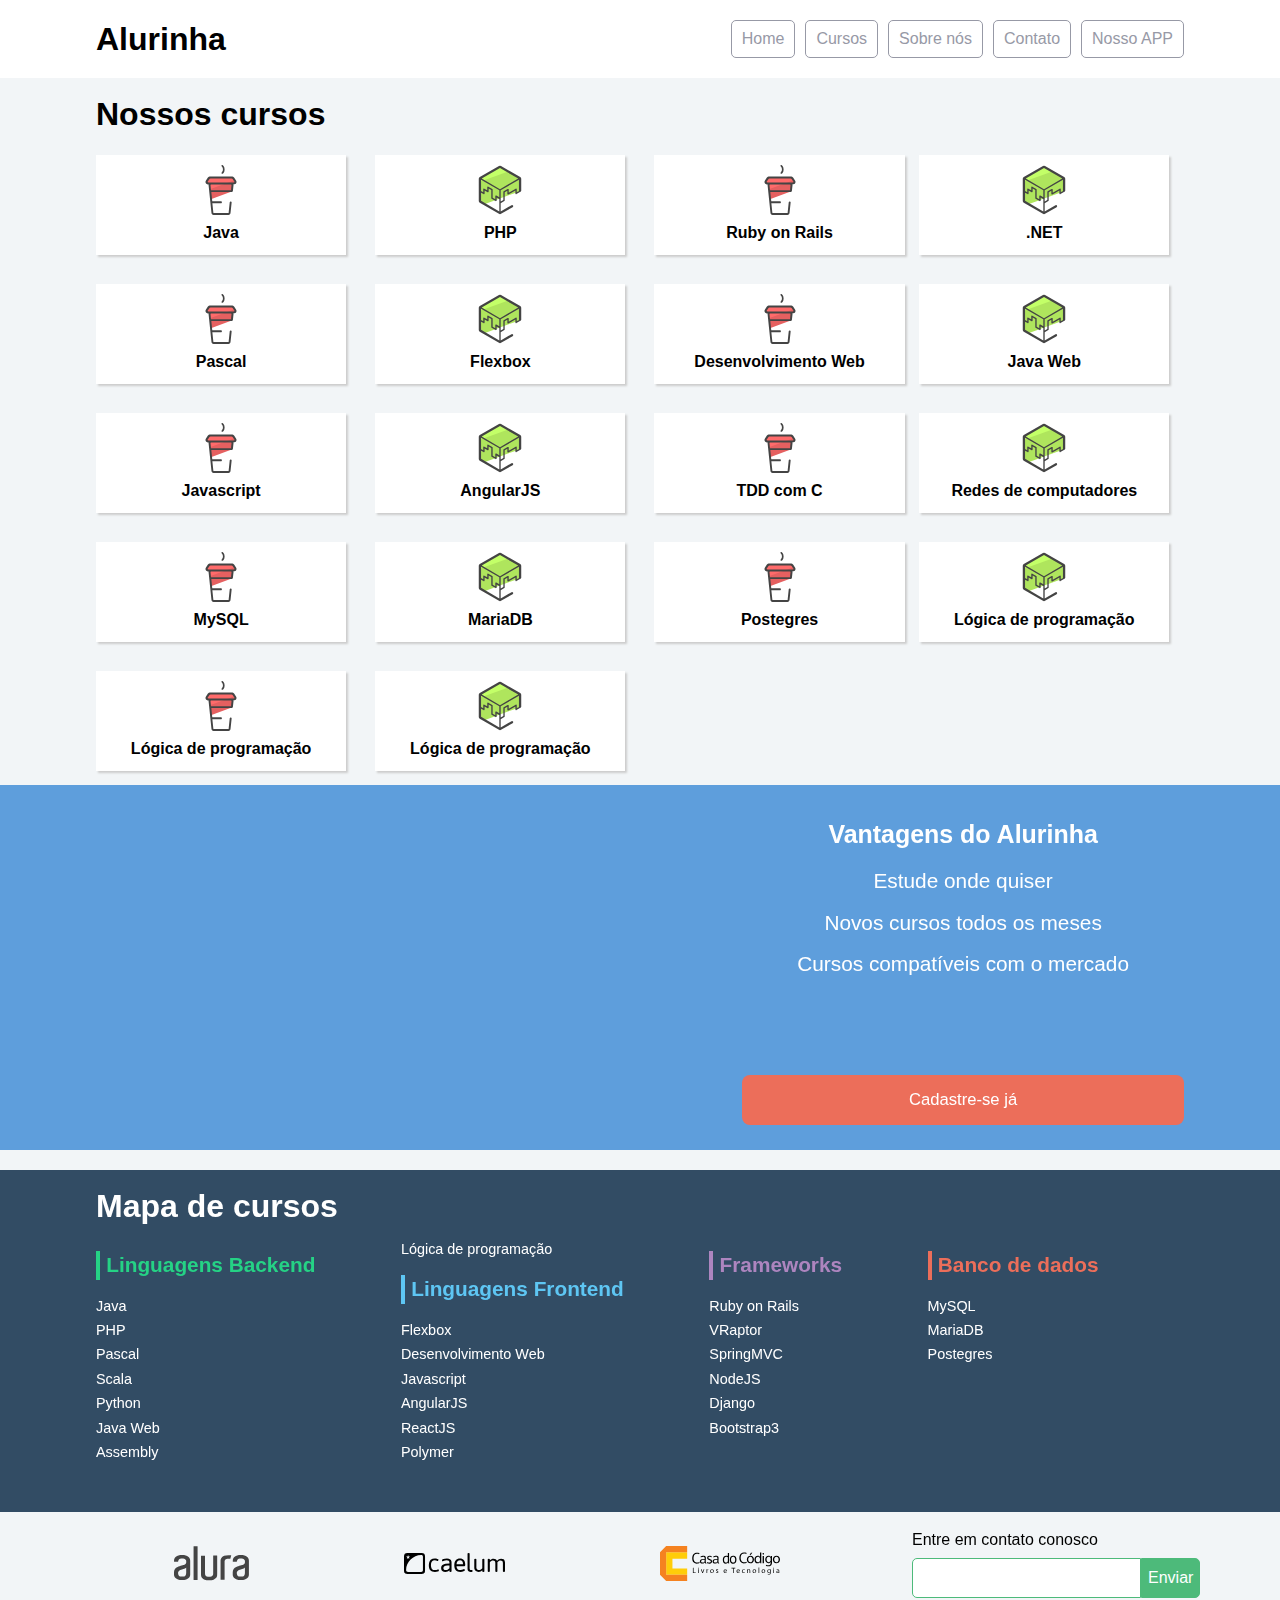
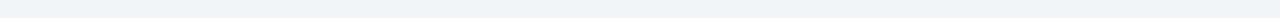
<file: index.html>
<!DOCTYPE html>
<html>
  <head>
    <meta charset="utf-8" />
    <meta name="viewport" content="width=device-width, initial-scale=1" />
    <title>Alurinha | Cursos online</title>
    <link rel="stylesheet" href="css/reset.css" />
    <link rel="stylesheet" href="css/style.css" />
    <link rel="stylesheet" href="css/flexbox.css" />
  </head>
  <body>
    <header class="cabecalhoPrincipal">
      <div class="container">
        <h1 class="cabecalhoPrincipal-titulo">
          <a href="#">Alurinha</a>
        </h1>

        <nav class="cabecalhoPrincipal-nav">
          <a class="cabecalhoPrincipal-nav-link" href="#">Home</a>
          <a class="cabecalhoPrincipal-nav-link" href="#">Cursos</a>
          <a class="cabecalhoPrincipal-nav-link" href="#">Sobre nós</a>
          <a class="cabecalhoPrincipal-nav-link" href="#">Contato</a>
          <a
            class="cabecalhoPrincipal-nav-link cabecalhoPrincipal-nav-link-app"
            href="#"
            >Nosso APP</a
          >
        </nav>
      </div>
    </header>

    <main class="conteudoPrincipal">
      <div class="container">
        <h2 class="subtitulo">Nossos cursos</h2>

        <nav>
          <ul class="conteudoPrincipal-cursos">
            <li class="conteudoPrincipal-cursos-link"><a href="#">Java</a></li>
            <li class="conteudoPrincipal-cursos-link"><a href="#">PHP</a></li>
            <li class="conteudoPrincipal-cursos-link">
              <a href="#">Ruby on Rails</a>
            </li>
            <li class="conteudoPrincipal-cursos-link"><a href="#">.NET</a></li>
            <li class="conteudoPrincipal-cursos-link">
              <a href="#">Pascal</a>
            </li>
            <li class="conteudoPrincipal-cursos-link">
              <a href="#">Flexbox</a>
            </li>
            <li class="conteudoPrincipal-cursos-link">
              <a href="#">Desenvolvimento Web</a>
            </li>
            <li class="conteudoPrincipal-cursos-link">
              <a href="#">Java Web</a>
            </li>
            <li class="conteudoPrincipal-cursos-link">
              <a href="#">Javascript</a>
            </li>
            <li class="conteudoPrincipal-cursos-link">
              <a href="#">AngularJS</a>
            </li>
            <li class="conteudoPrincipal-cursos-link">
              <a href="#">TDD com C</a>
            </li>
            <li class="conteudoPrincipal-cursos-link">
              <a href="#">Redes de computadores</a>
            </li>
            <li class="conteudoPrincipal-cursos-link"><a href="#">MySQL</a></li>
            <li class="conteudoPrincipal-cursos-link">
              <a href="#">MariaDB</a>
            </li>
            <li class="conteudoPrincipal-cursos-link">
              <a href="#">Postegres</a>
            </li>
            <li class="conteudoPrincipal-cursos-link">
              <a href="#">Lógica de programação</a>
            </li>
            <li class="conteudoPrincipal-cursos-link">
              <a href="#">Lógica de programação</a>
            </li>
            <li class="conteudoPrincipal-cursos-link">
              <a href="#">Lógica de programação</a>
            </li>
          </ul>
        </nav>
      </div>

      <section class="videoSobre">
        <div class="container">
          <iframe
            class="videoSobre-video"
            width="560"
            height="315"
            src="https://www.youtube.com/embed/bIlOsJzBVaY?list=PLh2Y_pKOa4UcF1BYPJR3EIMRi3nWAUxIp"
            frameborder="0"
            allowfullscreen
          ></iframe>

          <div class="videoSobre-sobre">
            <h2 class="videoSobre-sobre-title">Vantagens do Alurinha</h2>
            <ul class="videoSobre-sobre-list">
              <li class="videoSobre-sobre-item">Estude onde quiser</li>
              <li class="videoSobre-sobre-item">Novos cursos todos os meses</li>
              <li class="videoSobre-sobre-item">
                Cursos compatíveis com o mercado
              </li>
            </ul>
            <button class="videoSobre-button">Cadastre-se já</button>
          </div>
        </div>
      </section>
    </main>

    <footer class="rodapePrincipal">
      <div class="container">
        <section class="rodapePrincipal-navMap">
          <h3 class="subtitulo">Mapa de cursos</h3>
          <nav class="rodapePrincipal-navMap-list">
            <h4 class="navmap-list-title navmap-list-title-backend">
              Linguagens Backend
            </h4>
            <a class="rodapePrincipal-navMap-link" href="#">Java</a>
            <a class="rodapePrincipal-navMap-link" href="#">PHP</a>
            <a class="rodapePrincipal-navMap-link" href="#">Pascal</a>
            <a class="rodapePrincipal-navMap-link" href="#">Scala</a>
            <a class="rodapePrincipal-navMap-link" href="#">Python</a>
            <a class="rodapePrincipal-navMap-link" href="#">Java Web</a>
            <a class="rodapePrincipal-navMap-link" href="#">Assembly</a>
            <a class="rodapePrincipal-navMap-link" href="#"
              >Lógica de programação</a
            >

            <h4 class="navmap-list-title navmap-list-title-frontend">
              Linguagens Frontend
            </h4>
            <a class="rodapePrincipal-navMap-link" href="#">Flexbox</a>
            <a class="rodapePrincipal-navMap-link" href="#"
              >Desenvolvimento Web</a
            >
            <a class="rodapePrincipal-navMap-link" href="#">Javascript</a>
            <a class="rodapePrincipal-navMap-link" href="#">AngularJS</a>
            <a class="rodapePrincipal-navMap-link" href="#">ReactJS</a>
            <a class="rodapePrincipal-navMap-link" href="#">Polymer</a>

            <h4 class="navmap-list-title navmap-list-title-framework">
              Frameworks
            </h4>
            <a class="rodapePrincipal-navMap-link" href="#">Ruby on Rails</a>
            <a class="rodapePrincipal-navMap-link" href="#">VRaptor</a>
            <a class="rodapePrincipal-navMap-link" href="#">SpringMVC</a>
            <a class="rodapePrincipal-navMap-link" href="#">NodeJS</a>
            <a class="rodapePrincipal-navMap-link" href="#">Django</a>
            <a class="rodapePrincipal-navMap-link" href="#">Bootstrap3</a>

            <h4 class="navmap-list-title navmap-list-title-bancoDeDados">
              Banco de dados
            </h4>
            <a class="rodapePrincipal-navMap-link" href="#">MySQL</a>
            <a class="rodapePrincipal-navMap-link" href="#">MariaDB</a>
            <a class="rodapePrincipal-navMap-link" href="#">Postegres</a>
          </nav>
        </section>
      </div>

      <section class="rodapePrincipal-patrocinadores">
        <div class="container">
          <ul class="rodapePrincipal-patrocinadores-list">
            <li>
              <a
                class="
                  rodapePrincipal-patrocinadores-list-link
                  patrocinadores-list-link-alura
                "
                href="#"
              >
                <img src="img/logos/alura.svg" alt="Logo da Alura" />
              </a>
            </li>
            <li>
              <a
                class="
                  rodapePrincipal-patrocinadores-list-link
                  patrocinadores-list-link-caelum
                "
                href="#"
              >
                <img src="img/logos/caelum.svg" alt="Logo da Caelum" />
              </a>
            </li>
            <li>
              <a
                class="
                  rodapePrincipal-patrocinadores-list-link
                  patrocinadores-list-link-casaDoCodigo
                "
                href="#"
              >
                <img src="img/logos/cdc.svg" alt="Logo da Casa do Código" />
              </a>
            </li>
          </ul>
          <form class="rodapePrincipal-contatoForm" action="#">
            <fieldset>
              <legend
                class="rodapePrincipal-contatoForm-legend"
                for="email-contato"
              >
                Entre em contato conosco
              </legend>
              <div class="rodapePrincipal-contatoForm-fieldset">
                <input
                  class="rodapePrincipal-contatoForm-emailInput"
                  type="email"
                  name="email-contato"
                  id="email-contato"
                />
                <button
                  class="rodapePrincipal-contatoForm-submit"
                  type="submit"
                >
                  Enviar
                </button>
              </div>
            </fieldset>
          </form>
        </div>
      </section>
    </footer>
  </body>
</html>
</file>
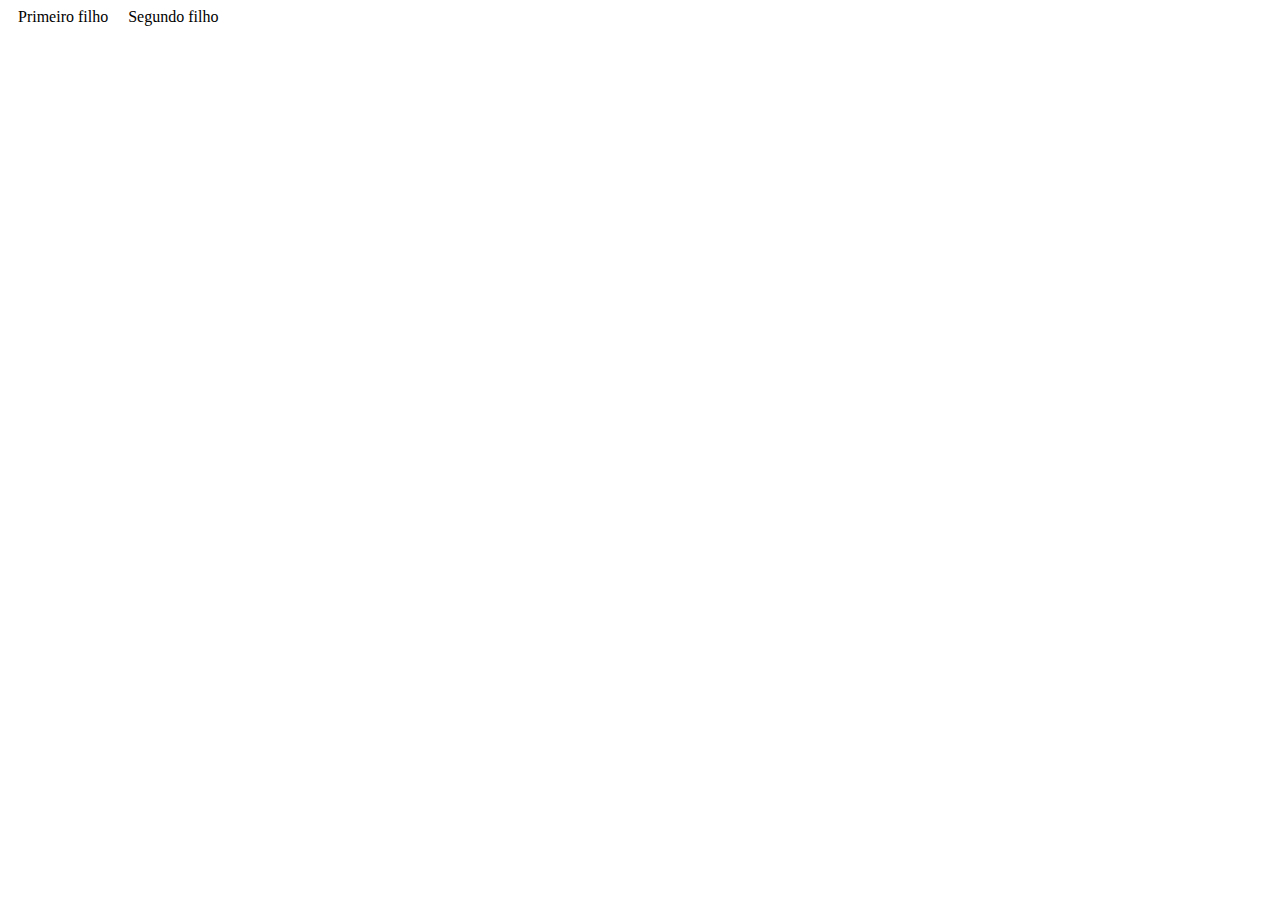
<file: examples-flexbox/01/index.html>
<!DOCTYPE html>
<html lang="en">
  <head>
    <meta charset="UTF-8" />
    <meta http-equiv="X-UA-Compatible" content="IE=edge" />
    <meta name="viewport" content="width=device-width, initial-scale=1.0" />
    <link rel="stylesheet" href="css/style.css" />
    <title>01</title>
  </head>
  <body>
    <section class="pai">
      <div class="filho">Primeiro filho</div>
      <div class="filho">Segundo filho</div>
    </section>
  </body>
</html>
</file>
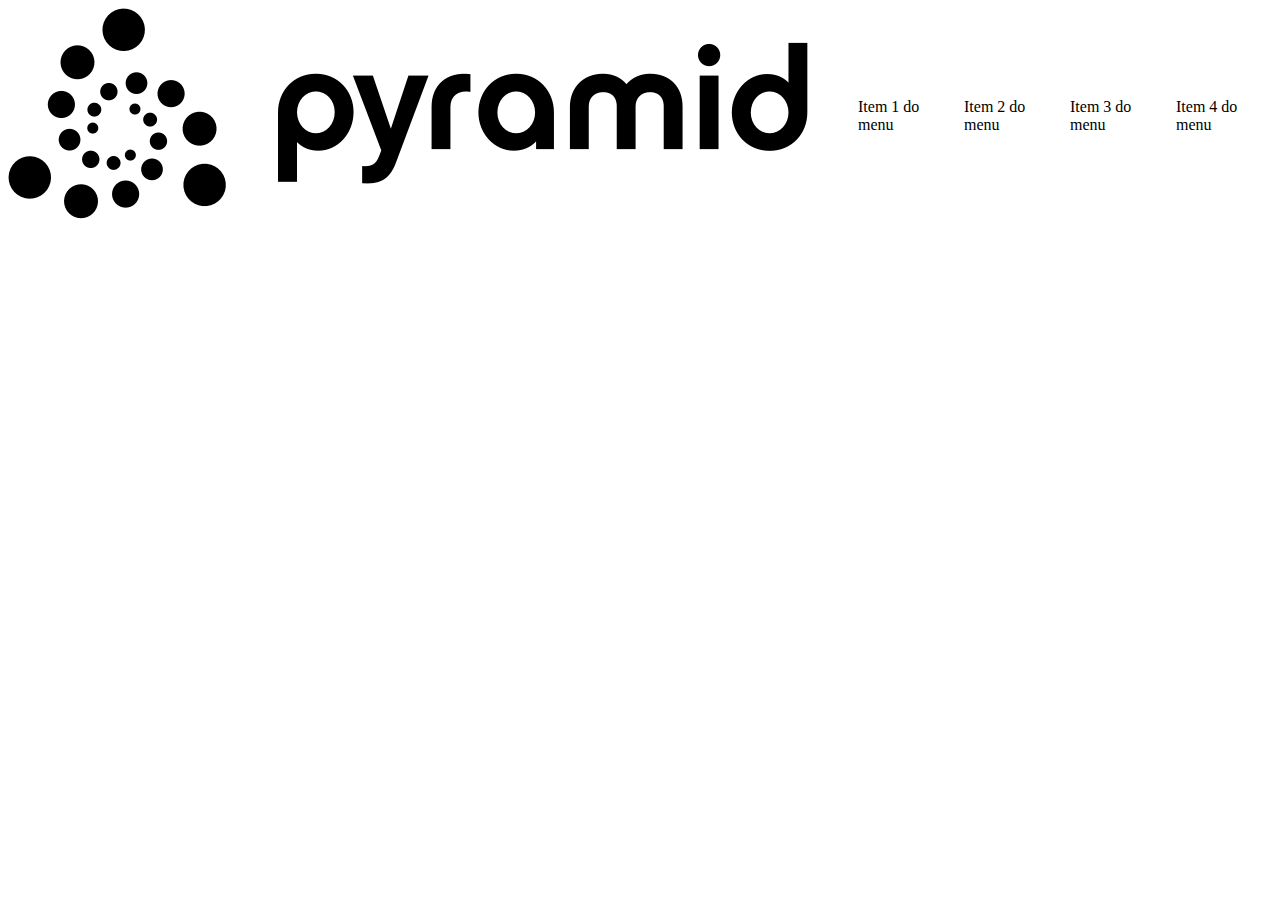
<file: examples-flexbox/02/index.html>
<!DOCTYPE html>
<html lang="en">
  <head>
    <meta charset="UTF-8" />
    <meta http-equiv="X-UA-Compatible" content="IE=edge" />
    <meta name="viewport" content="width=device-width, initial-scale=1.0" />
    <title>02</title>
    <link rel="stylesheet" href="style.css" />
  </head>
  <body>
    <header class="cabecalho">
      <a class="logo" href="#">
        <img src="img/logo.png" />
      </a>

      <ul class="menu">
        <li class="menu-item">Item 1 do menu</li>
        <li class="menu-item">Item 2 do menu</li>
        <li class="menu-item">Item 3 do menu</li>
        <li class="menu-item">Item 4 do menu</li>
      </ul>
    </header>
  </body>
</html>
</file>
<file: css/style.css>
body {
	background-color: #F2F5F7;
	font-family: 'Open Sans',Arial,sans-serif;
}

.container {
	width: 94%;
	margin: 0 auto;
}

.cabecalhoPrincipal {
	background-color: #FFF;
	padding: 20px 0;
}

.cabecalhoPrincipal-titulo {
	font-weight: bold;
	font-size: 2em;
	margin-bottom: 20px;
}

.cabecalhoPrincipal-titulo a {
	text-decoration: none;
	color: inherit;
}

.cabecalhoPrincipal-nav-link {
	padding: 10px;
	margin-bottom: 10px;
	color: #9799A6;
	background-color: #FFF;
	text-decoration: none;
	transition: .5s;
	display: block;

	border-bottom: 1px solid #9799A6;
}

.conteudoPrincipal {
	margin-top: 20px;
	margin-bottom: 20px;
}

.subtitulo {
	font-weight: bold;
	font-size: 32px;
	margin-bottom: 10px;
	text-align: center;
}

.conteudoPrincipal-cursos-link {
	height: 100px;
	background-color: #FFF;
	text-align: center;
	margin: 1%;
	transition: .3s;
	box-shadow: 2px 2px 2px #CCC;
	position: relative;
}

.conteudoPrincipal-cursos-link a {
	text-decoration: none;
	color: #000;
	font-weight: bold;
	display: block;
	width: 100%;
	height: 100%;
	position: absolute;
	top: 0;
	left: 0;
}

.conteudoPrincipal-cursos-link:hover {
	box-shadow: 4px 4px 4px #CCC;
}

.conteudoPrincipal-cursos-link a:before {
	content: '';
	display: block;
	width: 50px;
	height: 50px;
	margin: 10px auto;
}

.conteudoPrincipal-cursos-link:nth-child(even) a:before {
	background: url(../img/background1.svg) no-repeat;	
}

.conteudoPrincipal-cursos-link:nth-child(odd) a:before {
	background: url(../img/background2.svg) no-repeat;
}


.rodapePrincipal {
	background-color: #324C64;
	padding-top: 20px;
}

.rodapePrincipal .subtitulo {
	color: #FFF;
}

.rodapePrincipal-navMap-link {
	text-decoration: none;
	color: #FFF;
	margin-top: 10px;
}

.rodapePrincipal-navMap-link {
	font-size: .9em;
}

.navmap-list-title {
	font-weight: 700;
	font-size: 1.3em;
	margin: .9em 0;
	padding-left: .3em;
	padding-top: .2em;
	padding-bottom: .2em;
}

.navmap-list-title + .rodapePrincipal-navMap-link {
	margin-top: 0;
}

.navmap-list-title-bancoDeDados { color: #EC6E5A; border-left: 4px solid #EC6E5A; }
.navmap-list-title-framework { color: #AD85BF; border-left: 4px solid #AD85BF; }
.navmap-list-title-frontend { color: #5EC6F3; border-left: 4px solid #5EC6F3; }
.navmap-list-title-backend { color: #25D285; border-left: 4px solid #25D285; }

.rodapePrincipal-patrocinadores {
	margin-top: 30px;
	background: #F2F5F7;
	padding: 20px 0;
}

.rodapePrincipal-contatoForm {
	margin-top: 20px;
	text-align: center;
}

.rodapePrincipal-contatoForm label[for=email-contato] {
	font-weight: bold;
	font-size: 14px;
	color: #000;
	margin-bottom: 5px;
	display: block;
}

.rodapePrincipal-contatoForm-emailInput {
	border-top-left-radius: 5px;
	border-bottom-left-radius: 5px;
	padding: 10px;
}

.rodapePrincipal-contatoForm-submit {
	border-top-right-radius: 5px;
	border-bottom-right-radius: 5px;
	background-color: #4DBA7A;
	color: #FFF;
	cursor: pointer;
	
}

.rodapePrincipal-contatoForm-submit,
.rodapePrincipal-contatoForm-emailInput {
	outline: 0;
	border: 1px solid #4DBA7A;
	box-sizing: border-box;
	font-size: 16px;
}

.videoSobre {
	background-color: #5E9EDC;
	padding: 25px 0;

}

.videoSobre-video {
	max-width: 100%;
}

.videoSobre .container {
	color: #FFF;
}

.videoSobre-sobre-title {
	font-size: 1.2em;
	font-weight: bolder;
}

.videoSobre-sobre {
	font-size: 1.3em;
	line-height: 2;
}

.videoSobre-button {
	border-radius: 8px;
	background-color: #ec6e5a;
	display: block;
	color: #FFF;
	border: none;
	height: 50px;
	font-size: .8em;
	outline: none;
}

.rodapePrincipal-contatoForm-legend {
	margin-bottom: 10px;
}

@media(min-width: 769px) {

	.container {
		width: 85%;	
	}

	.subtitulo {
		text-align: left;
	}

	.cabecalhoPrincipal-nav-link {
		border-radius: 5px;
		border: 1px solid #9799A6;
	}

	.cabecalhoPrincipal-nav-link:hover {
		color: #FFF;
		background-color: #9799A6;
	}

	.cabecalhoPrincipal-titulo {
		margin: 0;
	}

	.cabecalhoPrincipal-nav {
		width: auto;
	}

	.cabecalhoPrincipal-nav-link {
		width: auto;
		margin: 0 0 0 10px;
	}

	.rodapePrincipal-contatoForm {
		margin-top: 0;
		text-align: left;
	}

	.conteudoPrincipal-cursos-link:nth-child(3n) {
		margin-right: 0;
	}

	.conteudoPrincipal-cursos-link:nth-child(3n+1) {
		margin-left: 0;
	}

}

@media(min-width: 1000px) {
	.conteudoPrincipal-cursos-link {
		margin: 1.333%;
	}

	.conteudoPrincipal-cursos-link:nth-child(3n) {
		margin-right: 1.33%;
	}

	.conteudoPrincipal-cursos-link:nth-child(3n+1) {
		margin-left: 1.333%;
	}

	.conteudoPrincipal-cursos-link:nth-child(4n) {
		margin-right: 0;
	}

	.conteudoPrincipal-cursos-link:nth-child(4n+1) {
		margin-left: 0;
	}

	.videoSobre-sobre {
		margin-left: 1.5em;
	}

}
</file>
<file: css/flexbox.css>
.cabecalhoPrincipal .container {
  display: flex;
  align-items: center;
  justify-content: space-between;
}

.cabecalhoPrincipal-nav {
  display: flex;
}

.rodapePrincipal-patrocinadores .container {
  display: flex;
  justify-content: space-between;
}

.rodapePrincipal-patrocinadores-list {
  display: flex;
  align-items: center;
  justify-content: space-around;
  width: 70%;
  margin-right: 5%;
}

.rodapePrincipal-contatoForm {
  width: 25%;
}

.rodapePrincipal-contatoForm-fieldset {
  display: flex;
}

.rodapePrincipal-navMap-list {
  display: flex;
  /*flex-direction: column;
	flex-wrap: wrap;*/
  flex-flow: column wrap;
  height: 250px;
}

.conteudoPrincipal-cursos {
  display: flex;
  flex-wrap: wrap;
}

.conteudoPrincipal-cursos-link {
  width: 23%;
}

.conteudoPrincipal-cursos-link:nth-child(4n) {
  margin-left: 0;
}

.conteudoPrincipal-cursos-link:nth-child(4n + 1) {
  margin-left: 0;
}

.videoSobre .container {
  display: flex;
}

.videoSobre-sobre {
  text-align: center;
  display: flex;
  flex-direction: column;
  flex-grow: 2;
}

.videoSobre-sobre-list {
  flex-grow: 1;
}

.videoSobre-video {
  flex-grow: 1;
  flex-shrink: 2;
}

/* Mobile */
@media (max-width: 768px) {
  .cabecalhoPrincipal .container {
    flex-direction: column;
    align-items: initial;
    text-align: center;
  }

  .cabecalhoPrincipal-nav {
    flex-direction: column;
  }

  .conteudoPrincipal-cursos {
    flex-direction: column;
  }

  .conteudoPrincipal-cursos-link {
    width: 100%;
  }

  .rodapePrincipal-navMap-list {
    height: auto;
  }

  .rodapePrincipal-patrocinadores .container {
    flex-direction: column;
    align-items: center;
  }

  .rodapePrincipal-contatoForm {
    width: 100%;
  }

  .rodapePrincipal-patrocinadores-list {
    margin: 0;
    width: 100%;
  }

  .rodapePrincipal-contatoForm-fieldset {
    justify-content: center;
  }

  .cabecalhoPrincipal-nav-link-app {
    order: -1;
  }
  .videoSobre .container {
    flex-direction: column;
  }
  .videoSobre-video {
    margin: 0 auto;
  }
}
</file>
<file: examples-flexbox/01/css/style.css>
.pai {
  display: flex;
}
.filho {
  margin: 0 10px;
}
</file>
<file: examples-flexbox/02/style.css>
.cabecalho {
  display: flex;
  justify-content: space-between;
  align-items: center;
}
.menu {
  list-style: none;
  display: flex;
}
.menu-item {
  margin: 0 10px;
}
</file>
